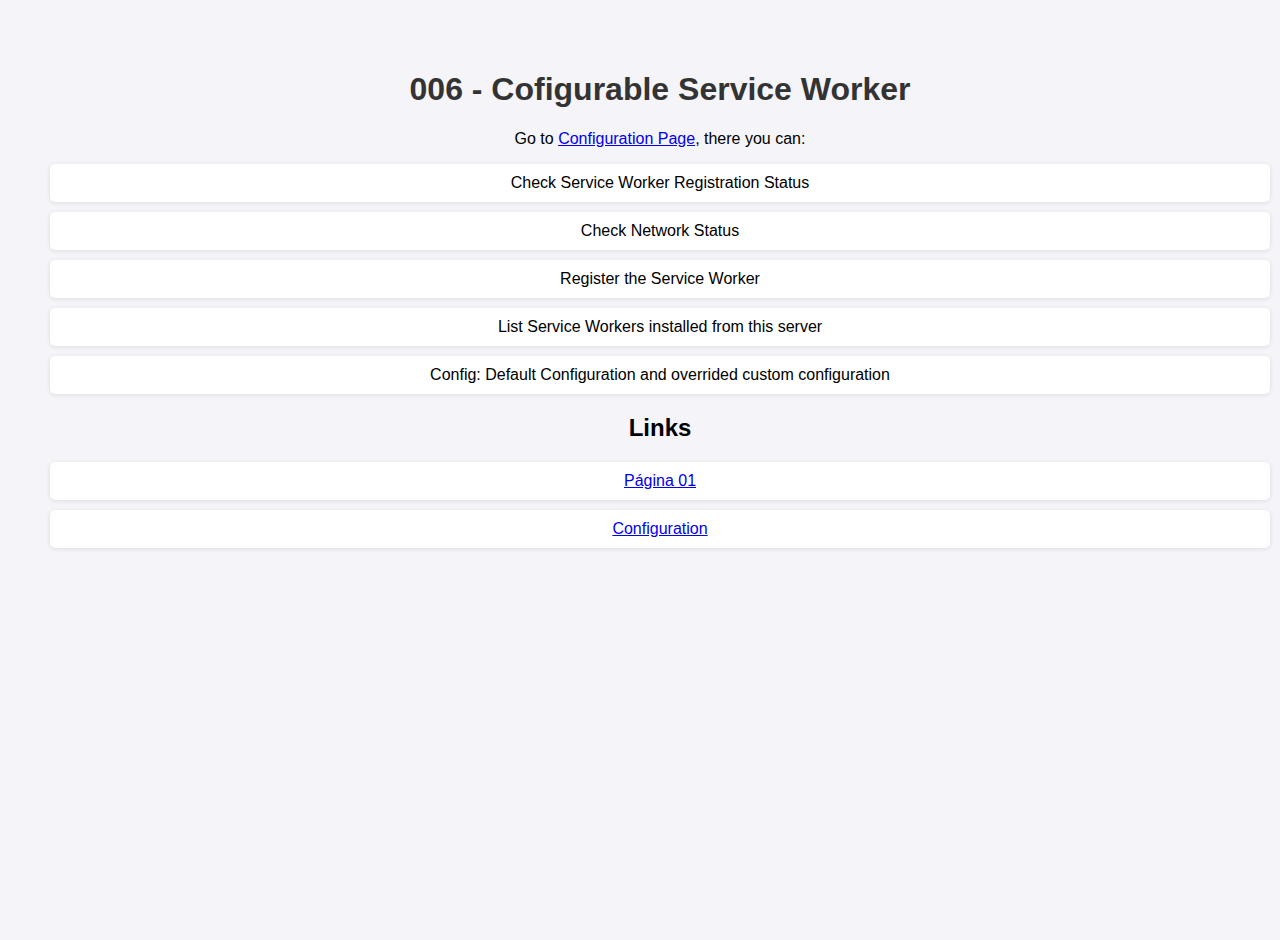
<file: index2.html>
<!doctype html>

<html lang="en">
<head>
    <meta charset="utf-8">

    <title>Configurable Service Worker</title>
    <meta name="description" content="Home App">
    <link rel="icon" type="image/png" sizes="512x512" href="icon.png">
    <link rel="apple-touch-icon" href="icon.png">
    <link rel="apple-touch-startup-image" href="icon.png">
    <link rel="stylesheet" type="text/css" href="style.css"> 
    <link rel="manifest" href="manifest.json">
    <script src="sw_functions.js"></script>
</head>

<body>
    <header>
      <h1>006 - Cofigurable Service Worker</h1>

      Go to <a href="sw_configuration.html">Configuration Page</a>, there you can:
      <ul>
          <li>Check Service Worker Registration Status</li>
          <li>Check Network Status</li>
          <li>Register the Service Worker</li>
          <li>List Service Workers installed from this server</li>
          <li>Config: Default Configuration and overrided custom configuration</li>
      </ul>
      
      
      <h2>Links</h2>
      <ul>
          <li><a href="page01.html">Página 01</a></li>
          <li><a href="sw_configuration.html">Configuration</a></li>
      </ul>  
    
    </header>
    <main>
        
          
    </main>
    
    
    <script>
        //setupServiceWorker({});
    </script>
</body>
</html>
</file>
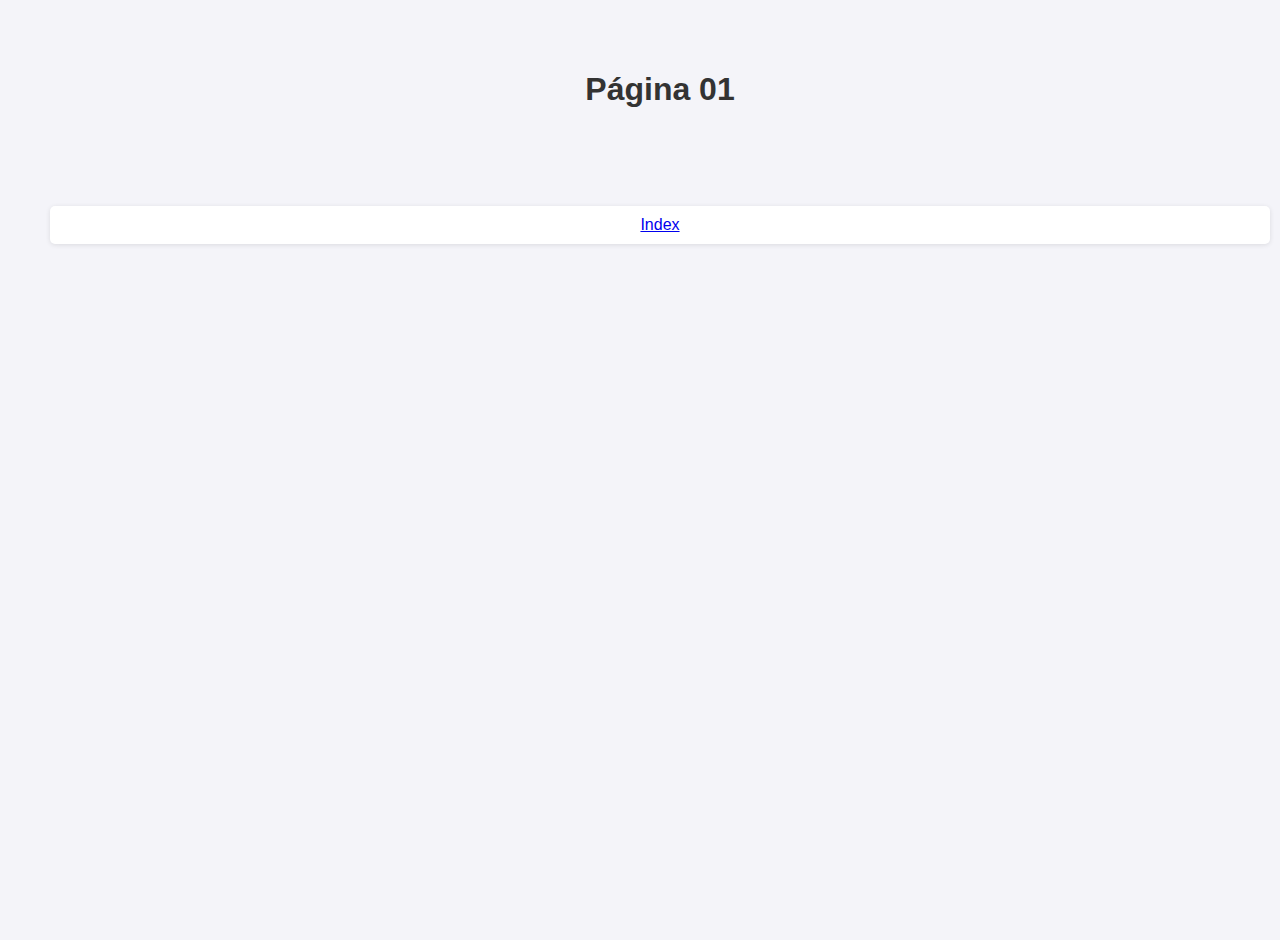
<file: page01.html>
<!doctype html>

<html lang="en">
<head>
    <meta charset="utf-8">
    <title>Learning Service Workers</title>
    <link rel="stylesheet" type="text/css" href="style.css"> 
</head>

<body>
    <header>
      <h1>Página 01</h1>
    </header>
    <main>
        <ul>
            <li><a href="index.html">Index</a></li>
        </ul>        
    </main>
</body>
</html>
</file>
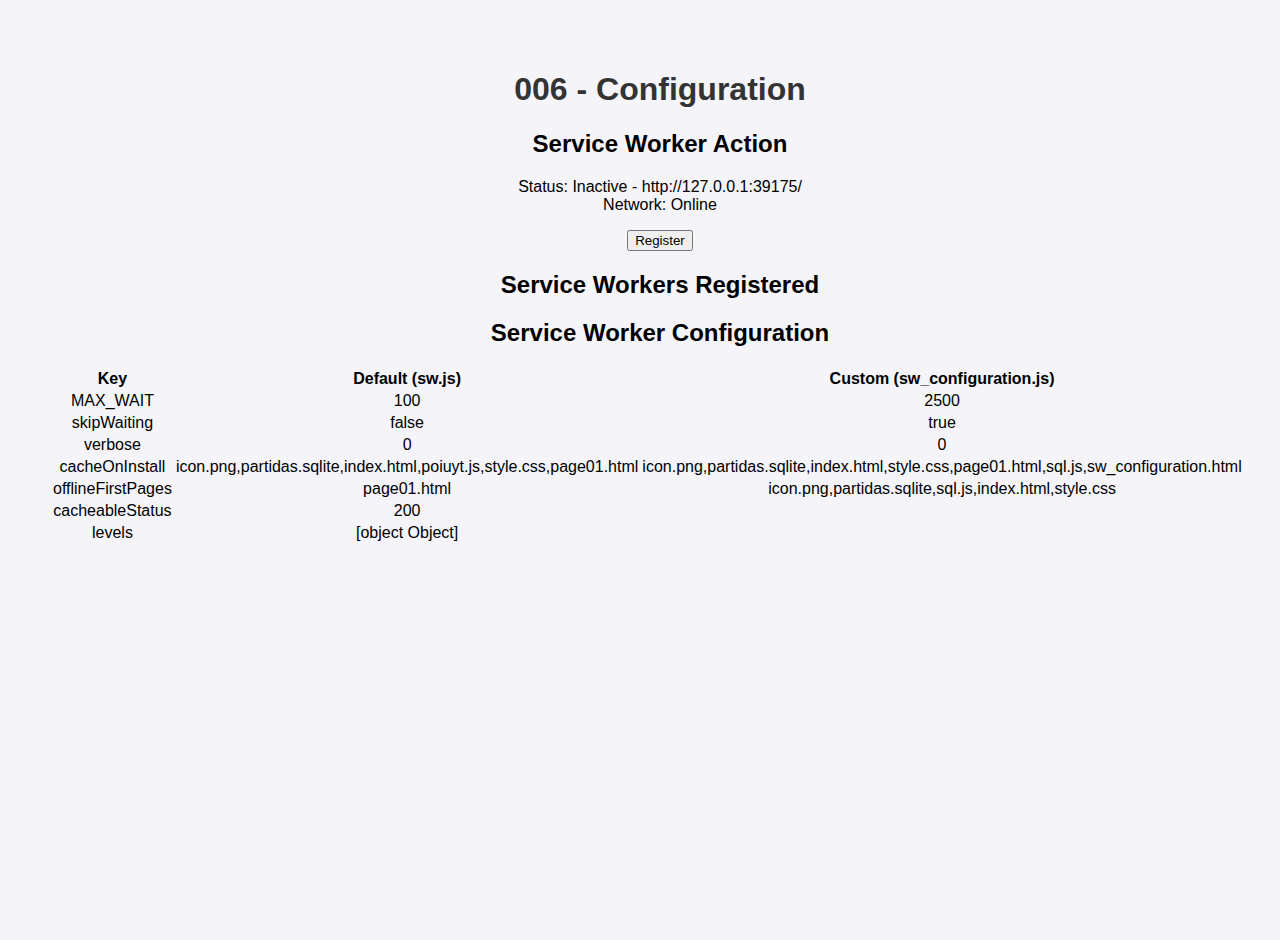
<file: sw_configuration.html>
<!doctype html>

<html lang="en">
<head>
    <meta charset="utf-8">

    <title>Configurable Service Worker</title>
    <meta name="description" content="Home App">
    <link rel="icon" type="image/png" sizes="512x512" href="icon.png">
    <link rel="apple-touch-icon" href="icon.png">
    <link rel="apple-touch-startup-image" href="icon.png">
    <link rel="stylesheet" type="text/css" href="style.css"> 
    <link rel="manifest" href="manifest.json">
    <script src="sw_functions.js"></script>
    <script src="sw_configuration.js"></script>
    <script src="sw.js"></script>
</head>

<body>
    <header>
        <h1>006 - Configuration</h1>
      <h2>Service Worker Action</h2>
    
      Status: <span id="status">?</span><br/>

      Network: <span id="online">?</span>
      <p id="action"></p>

      <h2>Service Workers Registered</h2>
      <ul id="registered">
      </ul>  
    
      <h2>Service Worker Configuration</h2>
      <table>
        <tr>
            <th>Key</th>
            <th>Default (sw.js)</th>
            <th>Custom (sw_configuration.js)</th>
        </tr>
        <tbody  id="configurations">

        </tbody>
      </table>  
    </header>
    <main>
        
          
    </main>
    
    
    <script>
        function setupConfigurationPage() {
            getServiceWorkers().then(sws => {
                var swsScopes = sws.map(sw => sw.scope)
                // Check Status of current folder
                var status = swsScopes.includes(currentFolder) ? "Active" : "Inactive"
                document.getElementById("status").innerHTML = status + " - " + currentFolder
                // Add button Register/Unregister
                var buttonnode= document.createElement('input');
                buttonnode.setAttribute('type','button');
                document.getElementById("action").innerHTML = ''
                document.getElementById("action").appendChild(buttonnode);
                
                if(status == "Inactive"){
                    buttonnode.setAttribute('value','Register');
                    buttonnode.addEventListener('click', () => {
                        setupServiceWorker(setupConfigurationPage)
                    });
                }

                if(status == "Active"){
                    buttonnode.setAttribute('value','Unregister');
                    buttonnode.addEventListener('click', () => {
                        unregisterServiceWorker(setupConfigurationPage)
                    });
                }

                var online = window.navigator.onLine;
                document.getElementById("online").innerHTML = online ? "Online" : "Offline"


                // List all services workers of server
                var ul = document.getElementById("registered")
                ul.innerHTML = "";
                swsScopes = swsScopes.sort()
                swsScopes.forEach(scope => {
                    var li = document.createElement("li");
                    li.appendChild(document.createTextNode(scope));
                    ul.appendChild(li)
                });
            })

            // Show list of not function Configurations
            var tableConfigurations = document.getElementById("configurations")
            tableConfigurations.innerHTML = ""
            Object.keys(swDefault).forEach(key => {
                if(typeof swDefault[key] == "function"){
                    return
                }

                var tr = document.createElement("tr");
                tr.innerHTML =  `<td>${key}</td>`
                            + `<td>${ swDefault[key] }</td>`
                            + `<td>${ key in swCustom ? swCustom[key] : '' }`
                tableConfigurations.appendChild(tr)
            })
        }

        setupConfigurationPage()
        
    </script>
</body>
</html>
</file>
<file: style.css>
html, body {
    height: 100%;
    width: 100%;
    padding: 0;
    margin: 0;
}

body {
    display: flex;
    flex-direction: column;
}

header {
    padding: 30px;
}

main {
    padding: 30px;
}

footer {
    height: 25px;
}

/* Switch */
#offline-switch #offlineEnabled {
	display: none;
}
#offline-switch.checked #offlineEnabled {
	display: inline;
}
#offline-switch.checked #offlineDisabled {
	display: none;
}

#offline-switch.checked {
	opacity: 1;
	font-style: inherit;
}
/* The switch - the box around the slider */
.switch {
    position: relative;
    display: inline-block;
    width: 60px;
    height: 34px;
  }
  
  /* Hide default HTML checkbox */
  .switch input {
    opacity: 0;
    width: 0;
    height: 0;
  }
  
  /* The slider */
  .slider {
    position: absolute;
    cursor: pointer;
    top: 0;
    left: 0;
    right: 0;
    bottom: 0;
    background-color: #ccc;
    -webkit-transition: .4s;
    transition: .4s;
  }
  
  .slider:before {
    position: absolute;
    content: "";
    height: 26px;
    width: 26px;
    left: 4px;
    bottom: 4px;
    background-color: white;
    -webkit-transition: .4s;
    transition: .4s;
  }
  
  input:checked + .slider {
    background-color: #2196F3;
  }
  
  input:focus + .slider {
    box-shadow: 0 0 1px #2196F3;
  }
  
  input:checked + .slider:before {
    -webkit-transform: translateX(26px);
    -ms-transform: translateX(26px);
    transform: translateX(26px);
  }
  
  /* Rounded sliders */
  .slider.round {
    border-radius: 34px;
  }
  
  .slider.round:before {
    border-radius: 50%;
  }
  
  /**/
  body {
    font-family: Arial, sans-serif;
    background-color: #f4f4f9;
    text-align: center;
    padding: 20px;
}

h1 {
    color: #333;
}

#stats {
    margin-top: 20px;
    text-align: left;
}

ul {
    list-style-type: none;
    padding-left: 0;
}

li {
    background-color: #fff;
    margin: 10px 0;
    padding: 10px;
    border-radius: 5px;
    box-shadow: 0 1px 5px rgba(0, 0, 0, 0.1);
}
</file>
